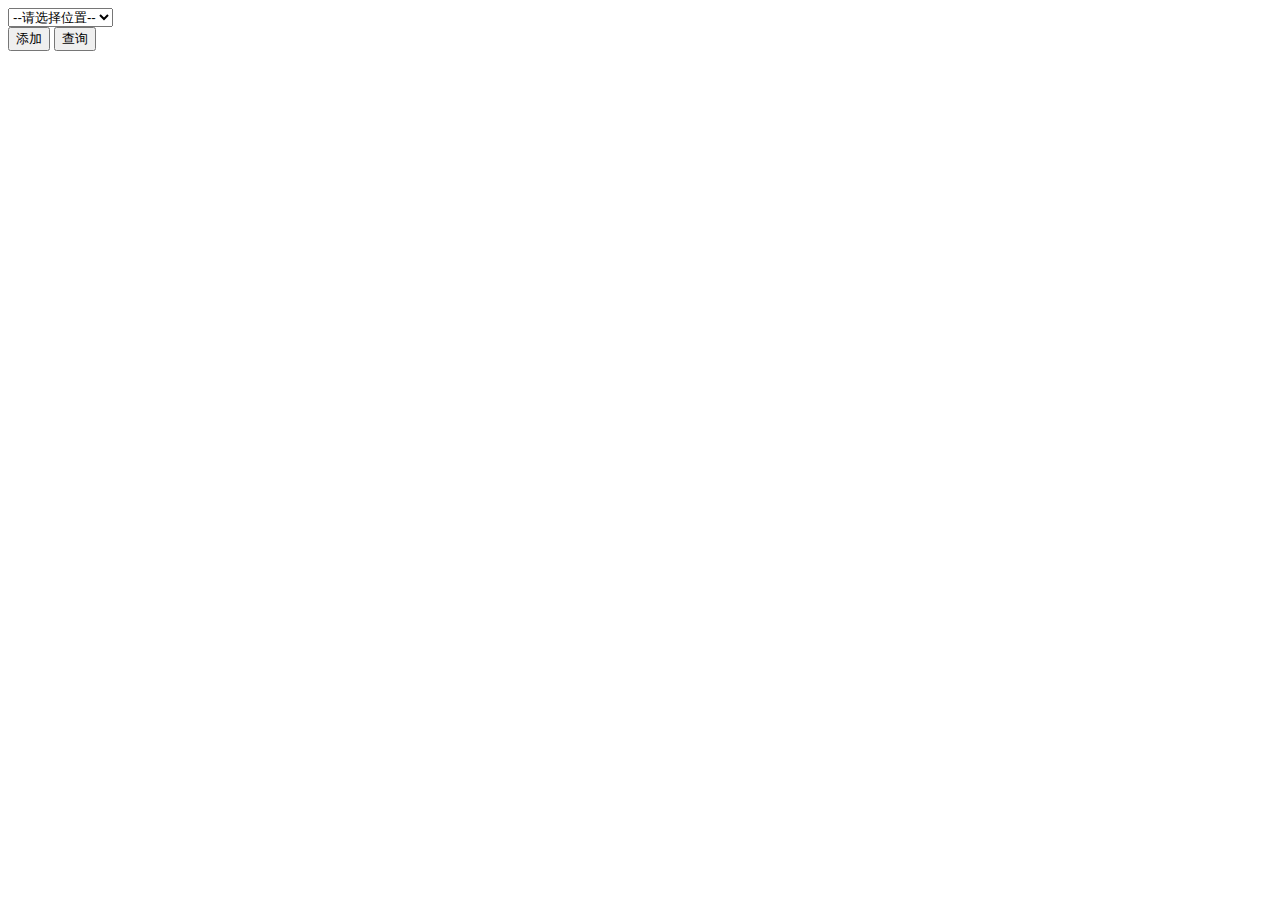
<file: src/main/resources/templates/admin/index.html>
<!DOCTYPE html>
<html lang="zh_CN" xmlns:th="http://www.thymeleaf.org" xmlns:sec="http://www.thymeleaf.org/thymeleaf-extras-springsecurity4">
<meta charset="utf-8" />
<meta name="viewport" content="width=device-width, initial-scale=1.0" />
<meta name="keywords" content="" />
<meta name="description" content="" />
<head >
    <style>
        .table th,.table td {
            overflow: hidden;
            white-space: nowrap;
            text-overflow: ellipsis;
        }
    </style>
</head>
<head th:include="include :: header"></head>
<body class="gray-bg" style="overflow:scroll;">
<div class="container ">

    <div class="row">
        <div class="col-sm-12">
            <div class="ibox">
                <div class="ibox-body">
                    <div class="fixed-table-toolbar">
                        <div class="columns pull-left col-md-3 ">
                            <select class="form-control" id="position">
                                <option value="">--请选择位置--</option>
                                <option th:each="position:${positions}" th:value="${position.getId()}" th:text="${position.getDictName()}"></option>
                            </select>
                        </div>
                    </div>
                    <div class="query-div pull-right">
                        <button type="button" class="btn  btn-primary" onclick="add()">
                            <i class="fa fa-plus hidden" aria-hidden="true"></i>添加
                        </button>
                        <button class="btn btn-success" id="sub">查询</button>
                    </div>
                    <div class="clearfix"></div>

                    <table id="exampleTable" >
                    </table>

                </div>
            </div>
        </div>
    </div>
</div>
<div th:include="include :: footer"></div>

<script type="text/javascript" th:src="@{/static/js/appjs/admin/admin.js}"></script>
<script type="text/javascript">
    var fileInput = document.getElementById("file");
    //选择文件
    fileInput.addEventListener('change', function () {

        //如果未传入文件则中断
        if (fileInput.files[0] == undefined) {
            return;
        }

        var file = fileInput.files[0];
        $("#name").val(file.name);


        var formData = new FormData();
        formData.append("excel", $("#file")[0].files[0]);
        $.ajax({
            url: 'uploadExcel',
            type: 'post',
            data: formData,
            processData: false,
            contentType: false,
            success: function (data) {
                if (data.errorCode == 0) {

                }
            }
        });

    })

</script>
</body>
</html>
</file>
